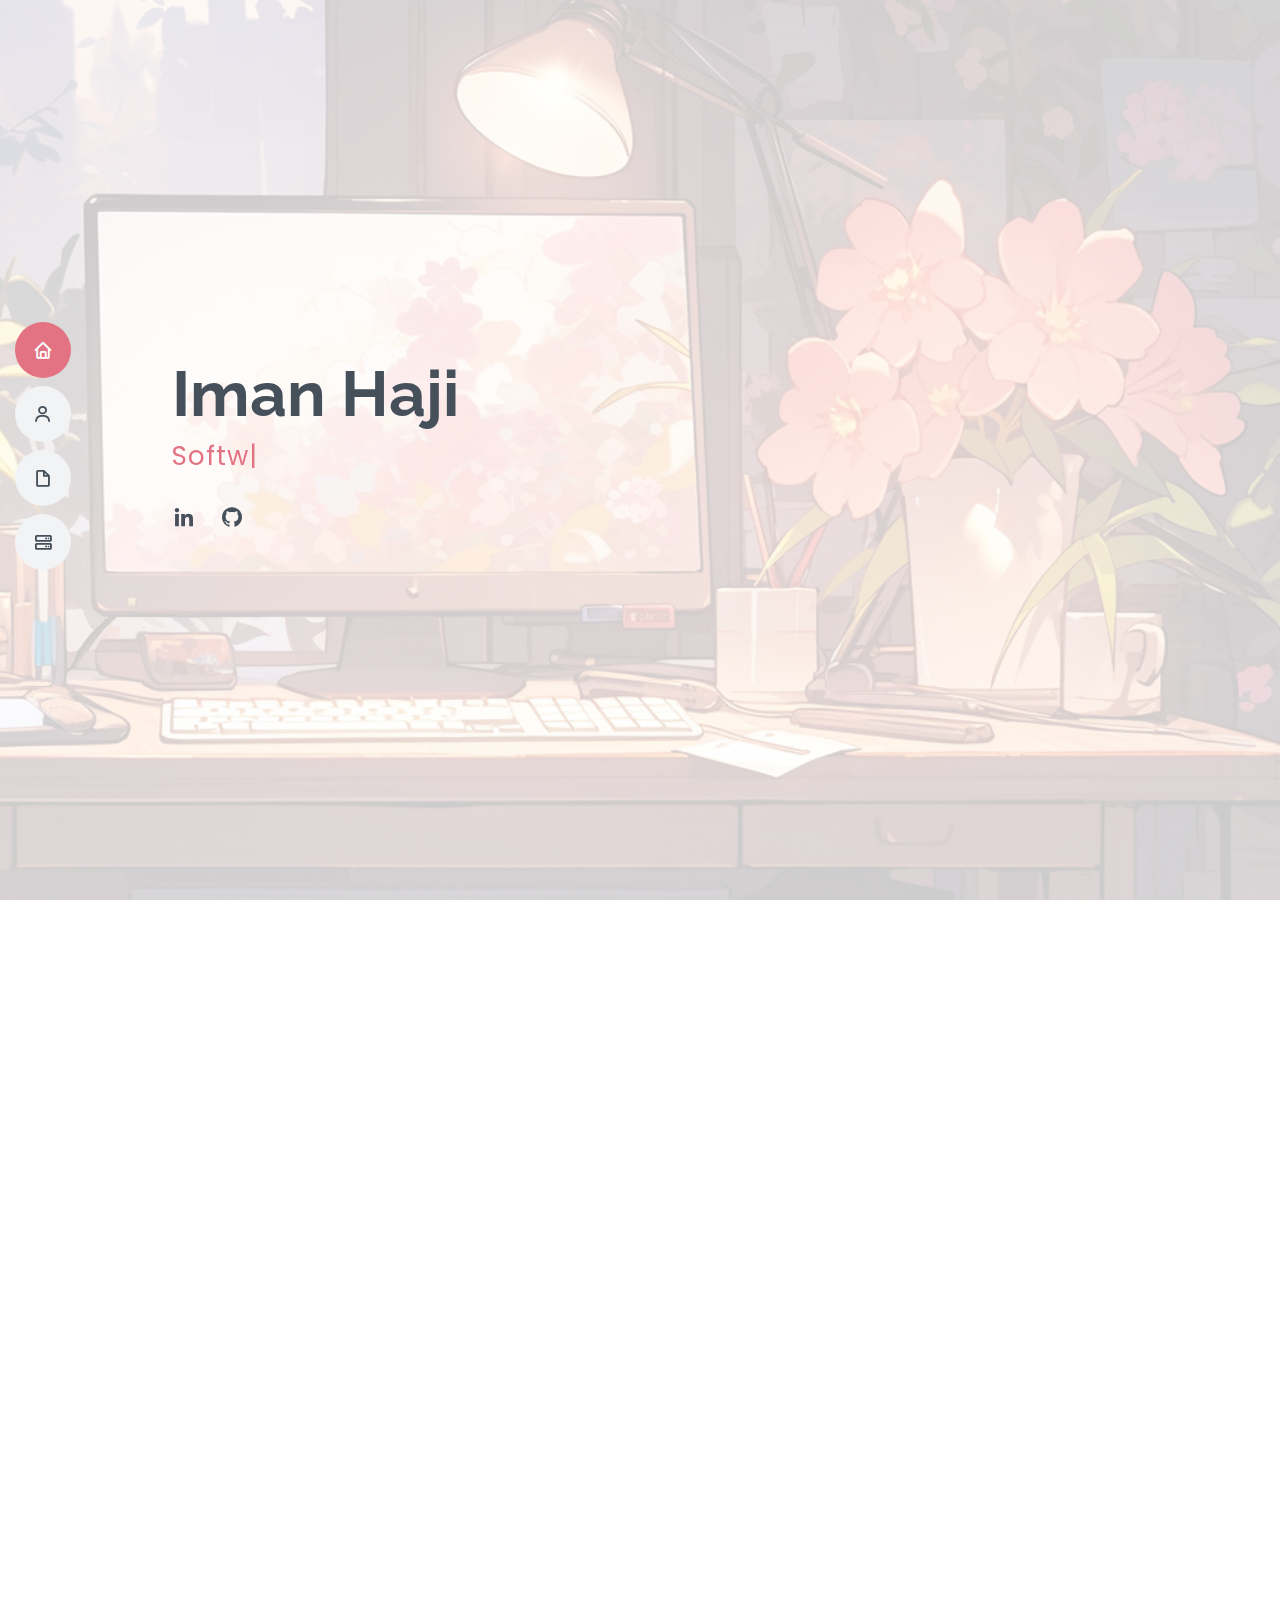
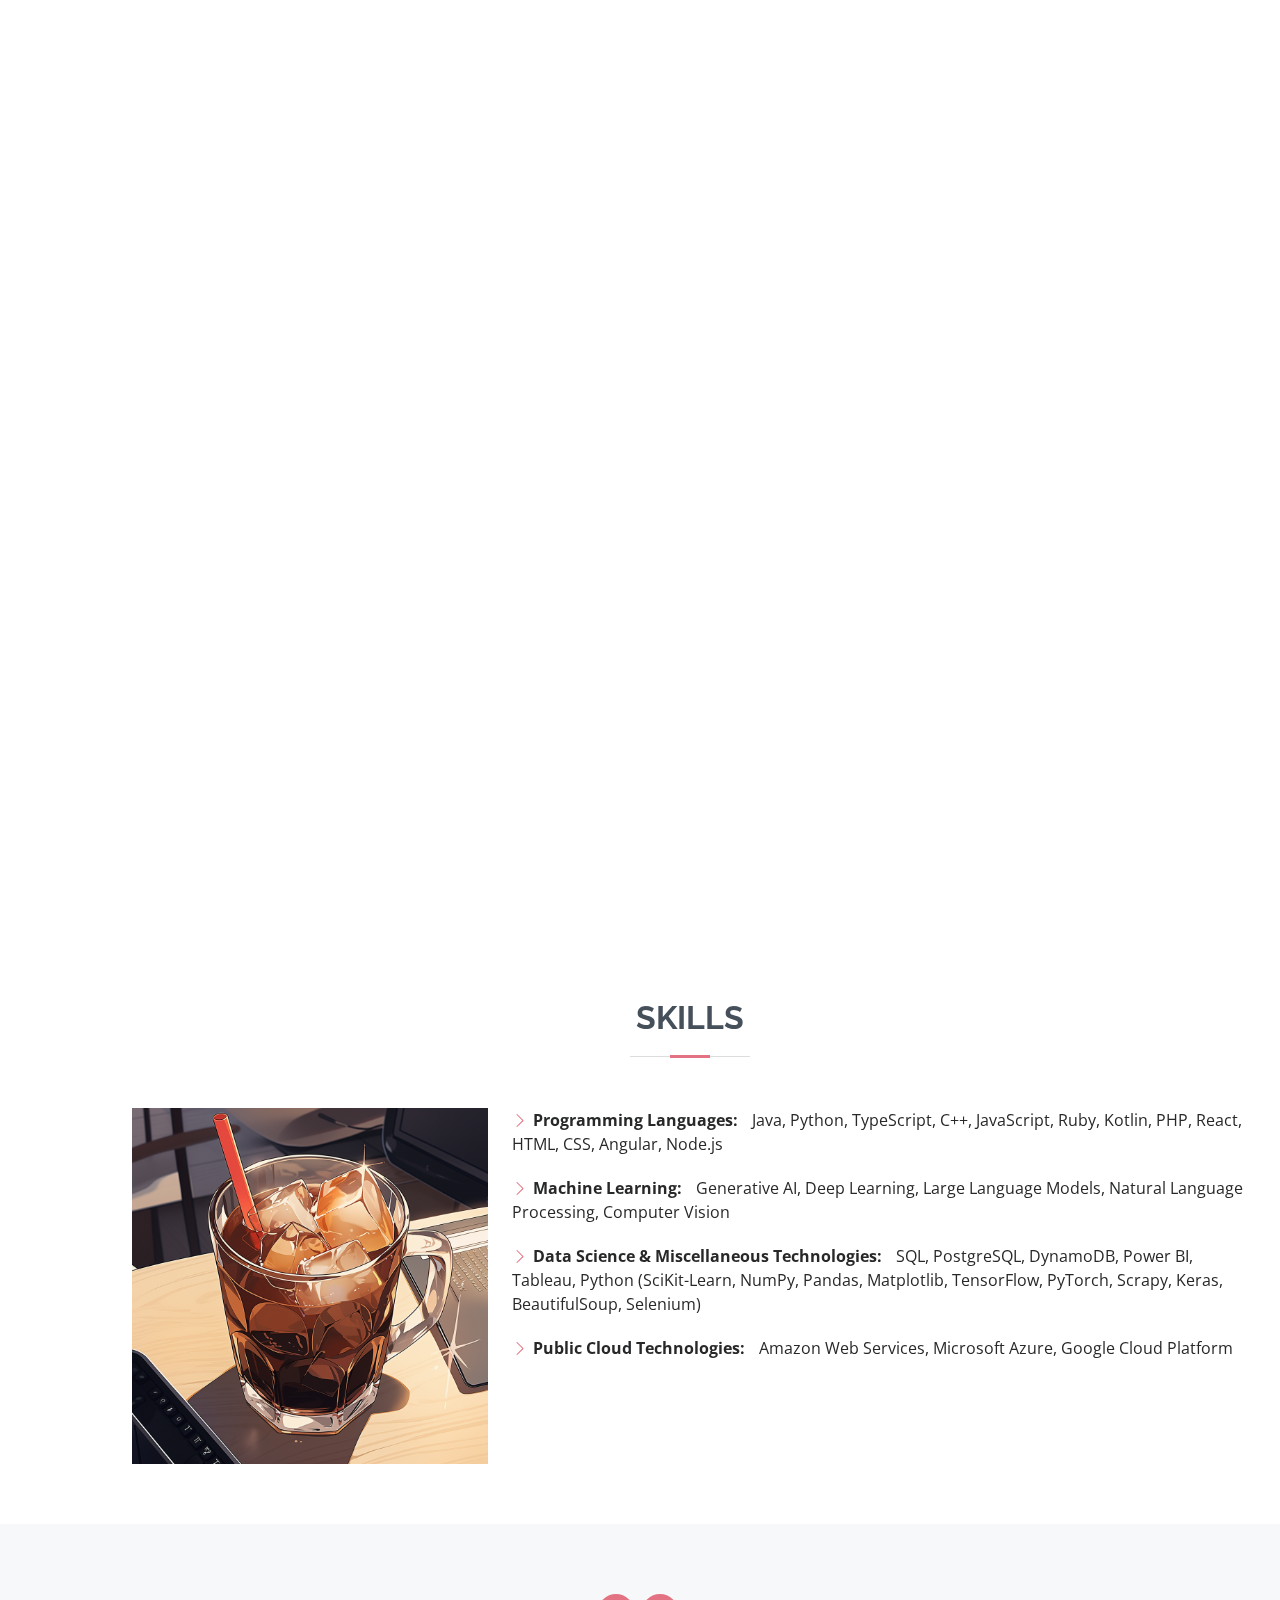
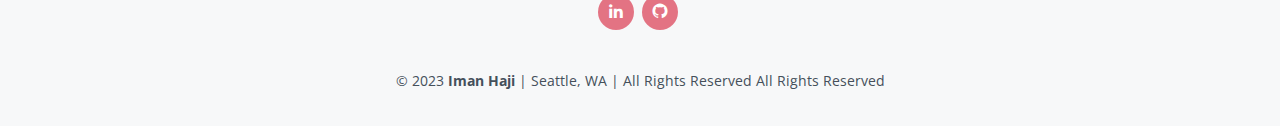
<file: index.html>
<!DOCTYPE html>
<html lang="en">

<head>
  <meta charset="utf-8">
  <meta content="width=device-width, initial-scale=1.0" name="viewport">

  <title>Iman Haji</title>
  <meta content="" name="description">
  <meta content="" name="keywords">

  <!-- Favicons -->
  <link href="assets/img/favicon.png" rel="icon">
  <link href="assets/img/apple-touch-icon.png" rel="apple-touch-icon">

  <!-- Google Fonts -->
  <link href="https://fonts.googleapis.com/css?family=Open+Sans:300,300i,400,400i,600,600i,700,700i|Raleway:300,300i,400,400i,500,500i,600,600i,700,700i|Poppins:300,300i,400,400i,500,500i,600,600i,700,700i" rel="stylesheet">

  <!-- Vendor CSS Files -->
  <link href="assets/vendor/aos/aos.css" rel="stylesheet">
  <link href="assets/vendor/bootstrap/css/bootstrap.min.css" rel="stylesheet">
  <link href="assets/vendor/bootstrap-icons/bootstrap-icons.css" rel="stylesheet">
  <link href="assets/vendor/boxicons/css/boxicons.min.css" rel="stylesheet">
  <link href="assets/vendor/glightbox/css/glightbox.min.css" rel="stylesheet">
  <link href="assets/vendor/swiper/swiper-bundle.min.css" rel="stylesheet">

  <!-- Template Main CSS File -->
  <link href="assets/css/style.css" rel="stylesheet">

</head>

<body>

  <!-- ======= Mobile nav toggle button ======= -->
  <!-- <button type="button" class="mobile-nav-toggle d-xl-none"><i class="bi bi-list mobile-nav-toggle"></i></button> -->
  <i class="bi bi-list mobile-nav-toggle d-lg-none"></i>
  <!-- ======= Header ======= -->
  <header id="header" class="d-flex flex-column justify-content-center">

    <nav id="navbar" class="navbar nav-menu">
      <ul>
        <li><a href="#hero" class="nav-link scrollto active"><i class="bx bx-home"></i> <span>Home</span></a></li>
        <li><a href="#about" class="nav-link scrollto"><i class="bx bx-user"></i> <span>About</span></a></li>
        <li><a href="#resume" class="nav-link scrollto"><i class="bx bx-file-blank"></i> <span>Resume</span></a></li>
        <li><a href="#skills" class="nav-link scrollto"><i class="bx bx-server"></i> <span>Skills</span></a></li>
      </ul>
    </nav><!-- .nav-menu -->

  </header><!-- End Header -->

  <!-- ======= Hero Section ======= -->
  <section id="hero" class="d-flex flex-column justify-content-center">
    <div class="container" data-aos="zoom-in" data-aos-delay="100">
      <h1>Iman Haji</h1>
      <p> <span class="typed" data-typed-items="Software Engineer"></span></p>
      <div class="social-links">
        <a href="https://www.linkedin.com/in/iman-haji/" class="linkedin"><i class="bx bxl-linkedin"></i></a>
        <a href="https://github.com/imanhaji/" class="github"><i class="bx bxl-github"></i></a>
      </div>
    </div>
  </section><!-- End Hero -->

  <main id="main">

    <!-- ======= About Section ======= -->
    <section id="about" class="about">
      <div class="container" data-aos="fade-up">

        <div class="section-title">
          <h2>About</h2>
          <p></p>
        </div>
        <div class="row">
          <div class="col-lg-4">
            <img src="assets/img/coffee_latte.png" class="img-fluid" alt="">
          </div>
          <div class="col-lg-8 pt-4 pt-lg-0 content">
            <!-- <h3>Software Engineer @ Amazon </h3>-->
            <ul>
              <li>As a software engineer, I am deeply passionate about tackling complex problems and driving innovation through technology. With a keen eye for detail and a commitment to excellence, I strive to create elegant solutions that are both functional and beautiful. I am constantly learning and pushing the boundaries of what is possible, seeking to stay at the forefront of new technologies and best practices.</li>
              <li>My academic journey and passion for research led me to pursue a Master's degree at the University of Washington where I was involved in extensive research—a background which honed my expertise in artificial intelligence and machine learning. In my current role as a software engineer at Amazon, I specialize in back-end software development in the Devices org, with experience spanning from Alexa AI to Fire TV.  My current project is a high-visibility customer-facing streaming product serving over 5 million customers.</li>
              <li>My journey as a woman in tech is marked by a relentless pursuit of excellence in software engineering, and I am excited to continue contributing to the ever-evolving tech landscape.</li>
              <!--<li> <strong>Skills:</strong> Full Stack Software Development, Java, Python, TypeScript, Amazon Web Services, SQL</li>
              <li> <strong>Languages:</strong> Back-end Software Development, Java, Python, TypeScript, Amazon Web Services, SQL</li>-->
            </ul>

          </div>
        </div>
      </div>
    </section><!-- End About Section -->


  

    <!-- ======= Resume Section ======= -->
    <section id="resume" class="resume">
      <div class="container" data-aos="fade-up">

        <div class="section-title">
          <h2>Resume</h2>
          <p></p>
        </div>

        <div class="row">
          <div class="col-lg-6">
            <h3 class="resume-title">Education</h3>
            <div class="resume-item">
              <h4>Master of Science in Engineering</h4>
              <h5>Sept 2021 - June 2022</h5>
              <p><strong>University of Washington </strong> | Seattle, WA</p>
              <p>Dean's List</p>
            </div>
            <div class="resume-item">
              <h4>Bachelor of Science in Engineering</h4>
              <h5>Sept 2018 - June 2021</h5>
              <p><strong>University of Washington </strong> | Seattle, WA</p>
              <p>Dean's List</p>
            </div>
          </div>
          <div class="col-lg-6">
            <h3 class="resume-title">Professional Experience</h3>
            <div class="resume-item">
              <h4>Software Engineer</h4>
              <h5>Sept 2022 - Present</h5>
              <p><strong>Amazon </strong> | Seattle, WA</p>
              <ul>
                <li>Contributed to the launch of a high-visibility customer-facing streaming product serving over 5 million customers that seamlessly aggregates content from over 400 providers, enabling users to stream live channels and on-demand videos spanning multiple genres.</li>
                <li>Led the end-to-end implementation of on-demand video and live channel metadata caching, significantly reducing content latency by 70% and ensuring a seamless and responsive streaming experience.</li>
                <li>Architected and executed two essential APIs facilitating seamless data integration and communication between backend metadata workflow and the front-end client, ensuring real-time content updates and data consistency.</li>
                <li>Directed the operational readiness and optimization of engagement services and infrastructure, empowering the app to track engagement metrics effectively; optimized the AWS Redshift cluster for improved data ingestion and analytics.</li>
                <li>Designed and implemented features enabling users to favorite categories as a precedent for personalized content recommendations, resulting in increased user engagement and streamed hours.</li>
                
                <!--<li>Developed and maintained software systems and applications using Java, TypeScript, and Python.</li>
                <li>Participated in the design, development, testing, deployment, and maintenance of large-scale distributed systems and services.</li>
                <li>Collaborated with cross-functional teams of engineers, product managers, designers, and stakeholders to deliver high-quality software products and features.</li>
                <li>Contributed to code reviews, design reviews, and technical discussions to ensure the codebase meets the company's standards of quality, scalability, and reliability.</li>
                -->
              </ul>
              <a href="#resume-more" id="show-more" class="nav-link scrollto"><i class="bx bx-down-arrow-alt"></i> <span>Show More</span></a>
              
            </div>
            
            <!--<div class="resume-item">

              <h4>Data Science Intern</h4>
              <p>King County Metro</p>
              <h5>Dec 2021- Jun 2022</h5>
              <p><em>Seattle, WA </em></p>

              
              <ul>
                <li>Spearheaded the implementation of machine learning algorithms to predict King County Metro transit ridership, leveraging data collected from automated passenger counter sensors to provide insights into ridership patterns, enabling more efficient and responsive transit services.</li>
                <li>Analyzed 2.3 million instances of transit boarding data to inform strategic fare policy decisions using a data-driven approach.</li>
                <li>Presented findings to agency stakeholders and leadership; authored research paper on fare policy impacts to transit ridership.</li>
              </ul>
            </div>
            <div class="resume-item">

              <h4>Graduate Research Assistant</h4>
              <p>Smart Transportation Applications and Research Lab</p>
              <h5>Sep 2021 - Jun 2022</h5>
              <p><em>Seattle, WA </em></p>

              <ul>
                <li>Evaluated performance of deep-learning based traffic forecasting models and designed machine learning algorithm for accurate prediction of short-term traffic performance metrics for freeway networks to facilitate proactive traffic management.</li>
                <li>Analyzed data from network of 50,000 inductive loop detectors on freeways in Seattle to guide strategic decisions for optimizing traffic flow, enhancing safety, and streamlining transportation operations.</li>
              </ul>
            </div>
            <div class="resume-item">
              <h4>Graduate Research Assistant</h4>
              <p>Intelligent Urban Transportation Systems Lab</p>
              <h5>Sep 2021 - Jun 2022</h5>
              <p><em>Seattle, WA </em></p>
              
              <ul>
                <li>Spearheaded the development of a highly interactive web interface for modeling optimal electric bus charging infrastructure locations and quantities, providing an intuitive tool to make data-driven decisions in sustainable transit planning.</li>
                <li>Led a comprehensive analysis of a transit ridership dataset encompassing 650,000 transit boardings. Employed advanced data analytics and predictive modeling to forecast transit ridership for post-COVID return-to-work scenarios in the Puget Sound region.</li>
              </ul>
            </div>-->
          </div>
        </div>

      </div>
    </section><!-- End Resume Section -->

<!-- ======= Resume Section ======= -->
<section id="resume-more" class="resume">
  <div class="container" data-aos="fade-up">

    <div class="section-title">
      <h2>Resume</h2>
      <p></p>
    </div>

    <div class="row">
      <div class="col-lg-6">
        <h3 class="resume-title">Education</h3>
        <div class="resume-item">
          <h4>Master of Science in Engineering</h4>
          <h5>Sept 2021 - June 2022</h5>
          <p><strong>University of Washington </strong> | Seattle, WA</p>
          <p>Dean's List</p>
        </div>
        <div class="resume-item">
          <h4>Bachelor of Science in Engineering</h4>
          <h5>Sept 2018 - June 2021</h5>
          <p><strong>University of Washington </strong> | Seattle, WA</p>
          <p>Dean's List</p>
        </div>
      </div>
      <div class="col-lg-6">
        <h3 class="resume-title">Professional Experience</h3>
        <div class="resume-item">
          <h4>Software Engineer</h4>
          <h5>Sept 2022 - Present</h5>
          <p><strong>Amazon </strong> | Seattle, WA</p>
          <ul>
            <li>Contributed to the launch of a high-visibility customer-facing streaming product serving over 5 million customers that seamlessly aggregates content from over 400 providers, enabling users to stream live channels and on-demand videos spanning multiple genres.</li>
            <li>Led the end-to-end implementation of on-demand video and live channel metadata caching, significantly reducing content latency by 70% and ensuring a seamless and responsive streaming experience.</li>
            <li>Architected and executed two essential APIs facilitating seamless data integration and communication between backend metadata workflow and the front-end client, ensuring real-time content updates and data consistency.</li>
            <li>Directed the operational readiness and optimization of engagement services and infrastructure, empowering the app to track engagement metrics effectively; optimized the AWS Redshift cluster for improved data ingestion and analytics.</li>
            <li>Designed and implemented features enabling users to favorite categories as a precedent for personalized content recommendations, resulting in increased user engagement and streamed hours.</li>
            
            <!--<li>Developed and maintained software systems and applications using Java, TypeScript, and Python.</li>
            <li>Participated in the design, development, testing, deployment, and maintenance of large-scale distributed systems and services.</li>
            <li>Collaborated with cross-functional teams of engineers, product managers, designers, and stakeholders to deliver high-quality software products and features.</li>
            <li>Contributed to code reviews, design reviews, and technical discussions to ensure the codebase meets the company's standards of quality, scalability, and reliability.</li>
            -->
          </ul>
          </div>
          <div class="resume-item">
            <h4>Software Engineer</h4>
            <h5>June 2022 - Sept 2022</h5>
            <p><strong>Amazon Alexa AI</strong> | Seattle, WA</p>
            <ul>
              <li>Contributed to the development and enhancement of an internal cutting-edge AI/ML solution that facilitates secure and privacy-preserving machine learning to iteratively explore, prepare, build, train, and deploy machine learning models using critical data.</li>
              <li>Collaborated in integrating a wide array of AWS services and Amazon-specific ML tools, delivering a comprehensive ecosystem that enables customer-specific ML innovations through well-defined APIs.</li>
            </ul>  
            </div>
        <div class="resume-item">

          <h4>Data Science Intern</h4>
          <h5>Dec 2021- Jun 2022</h5>
          <p><strong>King County Metro</strong> | Seattle, WA</p>

          
          <ul>
            <li>Spearheaded the implementation of machine learning algorithms to predict King County Metro transit ridership, leveraging data collected from automated passenger counter sensors to provide insights into ridership patterns, enabling more efficient and responsive transit services.</li>
            <li>Analyzed 2.3 million instances of transit boarding data to inform strategic fare policy decisions using a data-driven approach.</li>
            <li>Presented findings to agency stakeholders and leadership; authored research paper on fare policy impacts to transit ridership.</li>
          </ul>
        </div>
        <div class="resume-item">

          <h4>Graduate Research Assistant</h4>
          <h5>Sep 2021 - Jun 2022</h5>
          <p><strong>Smart Transportation Applications and Research Lab</strong> | Seattle, WA</p>

          <ul>
            <li>Evaluated performance of deep-learning based traffic forecasting models and designed machine learning algorithm for accurate prediction of short-term traffic performance metrics for freeway networks to facilitate proactive traffic management.</li>
            <li>Analyzed data from network of 50,000 inductive loop detectors on freeways in Seattle to guide strategic decisions for optimizing traffic flow, enhancing safety, and streamlining transportation operations.</li>
          </ul>
        </div>
        <div class="resume-item">
          <h4>Graduate Research Assistant</h4>
          <h5>Sep 2021 - Jun 2022</h5>
          <p><strong>Intelligent Urban Transportation Systems Lab</strong> | Seattle, WA</p>
          
          <ul>
            <li>Spearheaded the development of a highly interactive web interface for modeling optimal electric bus charging infrastructure locations and quantities, providing an intuitive tool to make data-driven decisions in sustainable transit planning.</li>
            <li>Led a comprehensive analysis of a transit ridership dataset encompassing 650,000 transit boardings. Employed advanced data analytics and predictive modeling to forecast transit ridership for post-COVID return-to-work scenarios in the Puget Sound region.</li>
          </ul>
          <a href="#resume" id="show-less" class="nav-link scrollto"><i class="bx bx-up-arrow-alt"></i> <span>Show Less</span></a>
        </div>
        
      </div>

    </div>

  </div>
</section><!-- End Resume Section -->

<section id="skills" class="about section-bg">
  <div class="container aos-init aos-animate" data-aos="fade-up">

    <div class="section-title">
      <h2>Skills</h2>
      <p></p>
    </div>
    <div class="row">
      <div class="col-lg-4">
        <img src="assets/img/iced_coffee.png" class="img-fluid" alt="">
      </div>
      <div id="content-2" class="col-lg-8 pt-4 pt-lg-0 content">
        <!-- <h3>Software Engineer @ Amazon </h3>-->
        <ul>
          <li> <i class="bi bi-chevron-right"></i><strong>Programming Languages:</strong> Java, Python, TypeScript, C++, JavaScript, Ruby, Kotlin, PHP, React, HTML, CSS, Angular, Node.js</li>
          <li> <i class="bi bi-chevron-right"></i><strong>Machine Learning:</strong> Generative AI, Deep Learning, Large Language Models, Natural Language Processing, Computer Vision</li>
          <li><i class="bi bi-chevron-right"></i><strong>Data Science & Miscellaneous Technologies:</strong> SQL, PostgreSQL, DynamoDB, Power BI, Tableau, Python (SciKit-Learn, NumPy, Pandas, Matplotlib, TensorFlow, PyTorch, Scrapy, Keras, BeautifulSoup, Selenium)</li>
          <li> <i class="bi bi-chevron-right"></i><strong>Public Cloud Technologies:</strong> Amazon Web Services, Microsoft Azure, Google Cloud Platform</li>
        </ul>

      </div>
    </div>

  

  </div>
</section>
  </main><!-- End #main -->

  <!-- ======= Footer ======= -->
  <footer id="footer">
    <div class="container">
      <h3></h3>
      <p></p>
      <div class="social-links">
        <a href="https://www.linkedin.com/in/iman-haji/" class="linkedin"><i class="bx bxl-linkedin"></i></a>
        <a href="https://github.com/imanhaji/" class="github"><i class="bx bxl-github"></i></a>
      </div>
      <div class="copyright">
        &copy; 2023 <strong><span>Iman Haji</span></strong> | Seattle, WA | All Rights Reserved All Rights Reserved
      </div>
      <div class="credits">
      </div>
    </div>
  </footer><!-- End Footer -->

  <div id="preloader"></div>
  <a href="#" class="back-to-top d-flex align-items-center justify-content-center"><i class="bi bi-arrow-up-short"></i></a>

  <!-- Vendor JS Files -->
  <script src="assets/vendor/purecounter/purecounter_vanilla.js"></script>
  <script src="assets/vendor/aos/aos.js"></script>
  <script src="assets/vendor/bootstrap/js/bootstrap.bundle.min.js"></script>
  <script src="assets/vendor/glightbox/js/glightbox.min.js"></script>
  <script src="assets/vendor/isotope-layout/isotope.pkgd.min.js"></script>
  <script src="assets/vendor/swiper/swiper-bundle.min.js"></script>
  <script src="assets/vendor/typed.js/typed.min.js"></script>
  <script src="assets/vendor/waypoints/noframework.waypoints.js"></script>
  <script src="assets/vendor/php-email-form/validate.js"></script>

  <!-- Template Main JS File -->
  <script src="assets/js/main.js"></script>
  <!-- <script>
    document.addEventListener("DOMContentLoaded", function () {
        const toggleButton = document.querySelector(".toggle-list");
        const list = document.querySelector(".hidden-list");

        toggleButton.addEventListener("click", function () {
            if (list.style.display === "none" || list.style.display === "") {
                list.style.display = "block";
                toggleButton.textContent = "Hide List";
            } else {
                list.style.display = "none";
                toggleButton.textContent = "Show List";
            }
        });
        const arrow = document.querySelector(".arrow");
        const hiddenText = document.querySelector(".hidden-text");
        arrow.addEventListener("click", function () {
            if (hiddenText.style.display === "none" || hiddenText.style.display === "") {
                hiddenText.style.display = "block";
                arrow.textContent = "▲"; // Change arrow to point upwards
            } else {
                hiddenText.style.display = "none";
                arrow.textContent = "▼"; // Change arrow to point downwards
            }
        });
    });

    
</script>
 -->
</body>

</html>
</file>
<file: assets/css/style.css>
/**
* Template Name: MyResume
* Updated: Mar 10 2023 with Bootstrap v5.2.3
* Template URL: https://bootstrapmade.com/free-html-bootstrap-template-my-resume/
* Author: BootstrapMade.com
* License: https://bootstrapmade.com/license/
*/

/*--------------------------------------------------------------
# General
--------------------------------------------------------------*/
body {
  font-family: "Open Sans", sans-serif;
  color: #272829;
}

a {
  color: #E37383;
  text-decoration: none;
}

a:hover {
  color: #45505b;
  text-decoration: none;
}

h1,
h2,
h3,
h4,
h5,
h6 {
  font-family: "Raleway", sans-serif;
}

/*--------------------------------------------------------------
# Back to top button
--------------------------------------------------------------*/
.back-to-top {
  position: fixed;
  visibility: hidden;
  opacity: 0;
  right: 15px;
  bottom: 15px;
  z-index: 996;
  background: #E37383;
  width: 40px;
  height: 40px;
  border-radius: 50px;
  transition: all 0.4s;
}

.back-to-top i {
  font-size: 28px;
  color: #fff;
  line-height: 0;
}

.back-to-top:hover {
  background: #45505b;
  color: #fff;
}

.back-to-top.active {
  visibility: visible;
  opacity: 1;
}

/*--------------------------------------------------------------
# Preloader
--------------------------------------------------------------*/
#preloader {
  position: fixed;
  top: 0;
  left: 0;
  right: 0;
  bottom: 0;
  z-index: 9999;
  overflow: hidden;
  background: #fff;
}

#preloader:before {
  content: "";
  position: fixed;
  top: calc(50% - 30px);
  left: calc(50% - 30px);
  border: 6px solid #E37383;
  border-top-color: #fff;
  border-bottom-color: #fff;
  border-radius: 50%;
  width: 60px;
  height: 60px;
  animation: animate-preloader 1s linear infinite;
}

@keyframes animate-preloader {
  0% {
    transform: rotate(0deg);
  }

  100% {
    transform: rotate(360deg);
  }
}

/*--------------------------------------------------------------
# Disable aos animation delay on mobile devices
--------------------------------------------------------------*/
@media screen and (max-width: 768px) {
  [data-aos-delay] {
    transition-delay: 0 !important;
  }
}

/*--------------------------------------------------------------
# Header
--------------------------------------------------------------*/
#header {
  position: fixed;
  top: 0;
  left: 0;
  bottom: 0;
  z-index: 9997;
  transition: all 0.5s;
  padding: 15px;
  overflow-y: auto;
}

@media (max-width: 991px) {
  #header {
    width: 300px;
    background: #fff;
    border-right: 1px solid #e6e9ec;
    left: -300px;
  }
}

@media (min-width: 991px) {
  #main {
    margin-left: 100px;
  }
}

/*--------------------------------------------------------------
# Navigation Menu
--------------------------------------------------------------*/
/**
* Desktop Navigation 
*/
.nav-menu {
  padding: 0;
  display: block;
}

.nav-menu * {
  margin: 0;
  padding: 0;
  list-style: none;
}

.nav-menu>ul>li {
  position: relative;
  white-space: nowrap;
}

.nav-menu a,
.nav-menu a:focus {
  display: flex;
  align-items: center;
  color: #45505b;
  padding: 10px 18px;
  margin-bottom: 8px;
  transition: 0.3s;
  font-size: 15px;
  border-radius: 50px;
  background: #f2f3f5;
  height: 56px;
  width: 100%;
  overflow: hidden;
  transition: 0.3s;
}

.nav-menu a i,
.nav-menu a:focus i {
  font-size: 20px;
}

.nav-menu a span,
.nav-menu a:focus span {
  padding: 0 5px 0 7px;
  color: #45505b;
}

@media (min-width: 992px) {

  .nav-menu a,
  .nav-menu a:focus {
    width: 56px;
  }

  .nav-menu a span,
  .nav-menu a:focus span {
    display: none;
    color: #fff;
  }
}

.nav-menu a:hover,
.nav-menu .active,
.nav-menu .active:focus,
.nav-menu li:hover>a {
  color: #fff;
  background: #E37383;
}

.nav-menu a:hover span,
.nav-menu .active span,
.nav-menu .active:focus span,
.nav-menu li:hover>a span {
  color: #fff;
}

.nav-menu a:hover,
.nav-menu li:hover>a {
  width: 100%;
  color: #fff;
}

.nav-menu a:hover span,
.nav-menu li:hover>a span {
  display: block;
}

/**
* Mobile Navigation 
*/
.mobile-nav-toggle {
  position: fixed;
  right: 10px;
  top: 10px;
  z-index: 9998;
  border: 0;
  background: none;
  font-size: 28px;
  transition: all 0.4s;
  outline: none !important;
  line-height: 0;
  cursor: pointer;
  border-radius: 50px;
  padding: 5px;
}

.mobile-nav-toggle i {
  color: #45505b;
}

.mobile-nav-active {
  overflow: hidden;
}

.mobile-nav-active #header {
  left: 0;
}

.mobile-nav-active .mobile-nav-toggle {
  color: #fff;
  background-color: #E37383;
}

/*--------------------------------------------------------------
# Hero Section
--------------------------------------------------------------*/
#hero {
  width: 100%;
  height: 100vh;
  background: url("../img/bg_desk.png") top right no-repeat;
  background-size: cover;
  position: relative;
}

@media (min-width: 992px) {
  #hero {
    padding-left: 160px;
  }
}

#hero:before {
  content: "";
  background: rgba(255, 255, 255, 0.8);
  position: absolute;
  bottom: 0;
  top: 0;
  left: 0;
  right: 0;
}

#hero h1 {
  margin: 0;
  font-size: 64px;
  font-weight: 700;
  line-height: 56px;
  color: #45505b;
}

#hero p {
  color: #45505b;
  margin: 15px 0 0 0;
  font-size: 26px;
  font-family: "Poppins", sans-serif;
}

#hero p span {
  color: #E37383;
  letter-spacing: 1px;
}

#hero .social-links {
  margin-top: 30px;
}

#hero .social-links a {
  font-size: 24px;
  display: inline-block;
  color: #45505b;
  line-height: 1;
  margin-right: 20px;
  transition: 0.3s;
}

#hero .social-links a:hover {
  color: #E37383;
}

@media (max-width: 992px) {
  #hero {
    text-align: center;
  }

  #hero h1 {
    font-size: 32px;
    line-height: 36px;
  }

  #hero p {
    margin-top: 10px;
    font-size: 20px;
    line-height: 24px;
  }
}

/*--------------------------------------------------------------
# Sections General
--------------------------------------------------------------*/
section {
  padding: 60px 0;
  overflow: hidden;
}

.section-title {
  text-align: center;
  padding-bottom: 30px;
}

.section-title h2 {
  font-size: 32px;
  font-weight: bold;
  text-transform: uppercase;
  margin-bottom: 20px;
  padding-bottom: 20px;
  position: relative;
  color: #45505b;
}

.section-title h2::before {
  content: "";
  position: absolute;
  display: block;
  width: 120px;
  height: 1px;
  background: #ddd;
  bottom: 1px;
  left: calc(50% - 60px);
}

.section-title h2::after {
  content: "";
  position: absolute;
  display: block;
  width: 40px;
  height: 3px;
  background: #E37383;
  bottom: 0;
  left: calc(50% - 20px);
}

.section-title p {
  margin-bottom: 0;
}

/*--------------------------------------------------------------
# About
--------------------------------------------------------------*/
.about .content h3 {
  font-weight: 700;
  font-size: 26px;
  color: #728394;
}

.about .content ul {
  list-style: none;
  padding: 0;
}

.about .content ul li {
  margin-bottom: 20px;
  display: block;

}
/*
.about #content-2 ul li {
  margin-bottom: 20px;
  display: block;
}*/

.about .content ul li {
  margin-bottom: 20px;
}




.about .content ul strong {
  margin-right: 10px;
}

.about .content ul i {
  font-size: 16px;
  margin-right: 5px;
  color: #E37383;
  line-height: 0;
}

.about .content p:last-child {
  margin-bottom: 0;
}

/*--------------------------------------------------------------
# Facts
--------------------------------------------------------------*/
.facts .count-box {
  padding: 30px 30px 25px 30px;
  margin-top: 30px;
  width: 100%;
  position: relative;
  text-align: center;
  background: #fff;
}

.facts .count-box i {
  position: absolute;
  top: -25px;
  left: 50%;
  transform: translateX(-50%);
  font-size: 24px;
  background: #E37383;
  color: #fff;
  border-radius: 50px;
  display: inline-flex;
  align-items: center;
  justify-content: center;
  width: 48px;
  height: 48px;
}

.facts .count-box span {
  font-size: 36px;
  display: block;
  font-weight: 600;
  color: #011426;
}

.facts .count-box p {
  padding: 0;
  margin: 0;
  font-family: "Raleway", sans-serif;
  font-size: 14px;
}

/*--------------------------------------------------------------
# Akills
--------------------------------------------------------------*/
.skills .progress {
  height: 60px;
  display: block;
  background: none;
  border-radius: 0;
}

.skills .progress .skill {
  padding: 10px 0;
  margin: 0;
  text-transform: uppercase;
  display: block;
  font-weight: 600;
  font-family: "Poppins", sans-serif;
  color: #45505b;
}

.skills .progress .skill .val {
  float: right;
  font-style: normal;
}

.skills .progress-bar-wrap {
  background: #f2f3f5;
}

.skills .progress-bar {
  width: 1px;
  height: 10px;
  transition: 0.9s;
  background-color: #E37383;
}

/*--------------------------------------------------------------
# Resume
--------------------------------------------------------------*/
.resume .resume-title {
  font-size: 26px;
  font-weight: 700;
  margin-top: 20px;
  margin-bottom: 20px;
  color: #45505b;
}

.resume .resume-item {
  padding: 0 0 20px 20px;
  margin-top: -2px;
  border-left: 2px solid #E37383;
  position: relative;
}

.resume .resume-item h4 {
  line-height: 18px;
  font-size: 18px;
  font-weight: 600;
  text-transform: uppercase;
  font-family: "Poppins", sans-serif;
  color: #E37383;
  margin-bottom: 10px;
}

.resume .resume-item h5 {
  font-size: 16px;
  background: #f7f8f9;
  padding: 5px 15px;
  display: inline-block;
  font-weight: 600;
  margin-bottom: 10px;
}

.resume .resume-item ul {
  padding-left: 20px;
}

.resume .resume-item ul li {
  padding-bottom: 10px;
}

.resume .resume-item:last-child {
  padding-bottom: 0;
}

.resume .resume-item::before {
  content: "";
  position: absolute;
  width: 16px;
  height: 16px;
  border-radius: 50px;
  left: -9px;
  top: 0;
  background: #fff;
  border: 2px solid #E37383;
}


.resume a,
.resume a:focus {
  display: flex;
  align-items: center;
  text-align: center;
  justify-content: center;
  color: #45505b;
  padding: 10px 18px;
  margin-bottom: 8px;
  transition: 0.3s;
  font-size: 15px;
  border-radius: 50px;
  background: #f2f3f5;
  height: 56px;
  width: 100%;
  overflow: hidden;
  transition: 0.3s;
}

.resume a i,
.resume a:focus i {
  font-size: 20px;
}

.resume a span,
.resume a:focus span {
  padding: 0 5px 0 7px;
  color: #45505b;
}

@media (min-width: 992px) {

  .resume a,
  .resume a:focus {
    width: 56px;
  }

  .resume a span,
  .resume a:focus span {
    display: none;
    color: #fff;
  }
}

.resume a:hover,
.resume .active,
.resume .active:focus,
.resume li:hover>a {
  color: #fff;
  background: #E37383;
}

.resume a:hover span,
.resume .active span,
.resume .active:focus span,
.resume li:hover>a span {
  color: #fff;
}

.resume a:hover,
.resume li:hover>a {
  width: fit-content;
  color: #fff;
}

.resume a:hover span,
.resume li:hover>a span {
  display: block;
}

#resume-more {
  display: none;
}
/*--------------------------------------------------------------
# Portfolio
--------------------------------------------------------------*/
.portfolio .portfolio-item {
  margin-bottom: 30px;
}

.portfolio #portfolio-flters {
  padding: 0;
  margin: 0 auto 25px auto;
  list-style: none;
  text-align: center;
  background: #fff;
  border-radius: 50px;
  padding: 2px 15px;
}

.portfolio #portfolio-flters li {
  cursor: pointer;
  display: inline-block;
  padding: 10px 15px;
  font-size: 14px;
  font-weight: 600;
  line-height: 1;
  text-transform: uppercase;
  color: #272829;
  margin-bottom: 5px;
  transition: all 0.3s ease-in-out;
}

.portfolio #portfolio-flters li:hover,
.portfolio #portfolio-flters li.filter-active {
  color: #E37383;
}

.portfolio #portfolio-flters li:last-child {
  margin-right: 0;
}

.portfolio .portfolio-wrap {
  transition: 0.3s;
  position: relative;
  overflow: hidden;
  z-index: 1;
  background: rgba(69, 80, 91, 0.8);
}

.portfolio .portfolio-wrap::before {
  content: "";
  background: rgba(255, 255, 255, 0.7);
  position: absolute;
  left: 30px;
  right: 30px;
  top: 30px;
  bottom: 30px;
  transition: all ease-in-out 0.3s;
  z-index: 2;
  opacity: 0;
}

.portfolio .portfolio-wrap .portfolio-info {
  opacity: 0;
  position: absolute;
  top: 0;
  left: 0;
  right: 0;
  bottom: 0;
  text-align: center;
  z-index: 3;
  transition: all ease-in-out 0.3s;
  display: flex;
  flex-direction: column;
  justify-content: center;
  align-items: center;
}

.portfolio .portfolio-wrap .portfolio-info::before {
  display: block;
  content: "";
  width: 48px;
  height: 48px;
  position: absolute;
  top: 35px;
  left: 35px;
  border-top: 3px solid #d7dce1;
  border-left: 3px solid #d7dce1;
  transition: all 0.5s ease 0s;
  z-index: 9994;
}

.portfolio .portfolio-wrap .portfolio-info::after {
  display: block;
  content: "";
  width: 48px;
  height: 48px;
  position: absolute;
  bottom: 35px;
  right: 35px;
  border-bottom: 3px solid #d7dce1;
  border-right: 3px solid #d7dce1;
  transition: all 0.5s ease 0s;
  z-index: 9994;
}

.portfolio .portfolio-wrap .portfolio-info h4 {
  font-size: 20px;
  color: #45505b;
  font-weight: 600;
}

.portfolio .portfolio-wrap .portfolio-info p {
  color: #45505b;
  font-size: 14px;
  text-transform: uppercase;
  padding: 0;
  margin: 0;
}

.portfolio .portfolio-wrap .portfolio-links {
  text-align: center;
  z-index: 4;
}

.portfolio .portfolio-wrap .portfolio-links a {
  color: #45505b;
  margin: 0 2px;
  font-size: 28px;
  display: inline-block;
  transition: 0.3s;
}

.portfolio .portfolio-wrap .portfolio-links a:hover {
  color: #148af9;
}

.portfolio .portfolio-wrap:hover::before {
  top: 0;
  left: 0;
  right: 0;
  bottom: 0;
  opacity: 1;
}

.portfolio .portfolio-wrap:hover .portfolio-info {
  opacity: 1;
}

.portfolio .portfolio-wrap:hover .portfolio-info::before {
  top: 15px;
  left: 15px;
}

.portfolio .portfolio-wrap:hover .portfolio-info::after {
  bottom: 15px;
  right: 15px;
}

/*--------------------------------------------------------------
# Portfolio Details
--------------------------------------------------------------*/
.portfolio-details {
  padding-top: 40px;
}

.portfolio-details .portfolio-details-slider img {
  width: 100%;
}

.portfolio-details .portfolio-details-slider .swiper-pagination {
  margin-top: 20px;
  position: relative;
}

.portfolio-details .portfolio-details-slider .swiper-pagination .swiper-pagination-bullet {
  width: 12px;
  height: 12px;
  background-color: #fff;
  opacity: 1;
  border: 1px solid #E37383;
}

.portfolio-details .portfolio-details-slider .swiper-pagination .swiper-pagination-bullet-active {
  background-color: #E37383;
}

.portfolio-details .portfolio-info {
  padding: 30px;
  box-shadow: 0px 0 30px rgba(69, 80, 91, 0.08);
}

.portfolio-details .portfolio-info h3 {
  font-size: 22px;
  font-weight: 700;
  margin-bottom: 20px;
  padding-bottom: 20px;
  border-bottom: 1px solid #eee;
}

.portfolio-details .portfolio-info ul {
  list-style: none;
  padding: 0;
  font-size: 15px;
}

.portfolio-details .portfolio-info ul li+li {
  margin-top: 10px;
}

.portfolio-details .portfolio-description {
  padding-top: 30px;
}

.portfolio-details .portfolio-description h2 {
  font-size: 26px;
  font-weight: 700;
  margin-bottom: 20px;
}

.portfolio-details .portfolio-description p {
  padding: 0;
}

/*--------------------------------------------------------------
# Services
--------------------------------------------------------------*/
.services .icon-box {
  text-align: center;
  padding: 70px 20px 80px 20px;
  transition: all ease-in-out 0.3s;
  background: #fff;
  box-shadow: 0px 5px 90px 0px rgba(110, 123, 131, 0.05);
}

.services .icon-box .icon {
  margin: 0 auto;
  width: 100px;
  height: 100px;
  display: flex;
  align-items: center;
  justify-content: center;
  transition: ease-in-out 0.3s;
  position: relative;
}

.services .icon-box .icon i {
  font-size: 36px;
  transition: 0.5s;
  position: relative;
}

.services .icon-box .icon svg {
  position: absolute;
  top: 0;
  left: 0;
}

.services .icon-box .icon svg path {
  transition: 0.5s;
  fill: #f5f5f5;
}

.services .icon-box h4 {
  font-weight: 600;
  margin: 10px 0 15px 0;
  font-size: 22px;
}

.services .icon-box h4 a {
  color: #45505b;
  transition: ease-in-out 0.3s;
}

.services .icon-box p {
  line-height: 24px;
  font-size: 14px;
  margin-bottom: 0;
}

.services .icon-box:hover {
  border-color: #fff;
  box-shadow: 0px 0 35px 0 rgba(0, 0, 0, 0.08);
}

.services .iconbox-blue i {
  color: #47aeff;
}

.services .iconbox-blue:hover .icon i {
  color: #fff;
}

.services .iconbox-blue:hover .icon path {
  fill: #47aeff;
}

.services .iconbox-orange i {
  color: #ffa76e;
}

.services .iconbox-orange:hover .icon i {
  color: #fff;
}

.services .iconbox-orange:hover .icon path {
  fill: #ffa76e;
}

.services .iconbox-pink i {
  color: #e80368;
}

.services .iconbox-pink:hover .icon i {
  color: #fff;
}

.services .iconbox-pink:hover .icon path {
  fill: #e80368;
}

.services .iconbox-yellow i {
  color: #ffbb2c;
}

.services .iconbox-yellow:hover .icon i {
  color: #fff;
}

.services .iconbox-yellow:hover .icon path {
  fill: #ffbb2c;
}

.services .iconbox-red i {
  color: #ff5828;
}

.services .iconbox-red:hover .icon i {
  color: #fff;
}

.services .iconbox-red:hover .icon path {
  fill: #ff5828;
}

.services .iconbox-teal i {
  color: #11dbcf;
}

.services .iconbox-teal:hover .icon i {
  color: #fff;
}

.services .iconbox-teal:hover .icon path {
  fill: #11dbcf;
}

/*--------------------------------------------------------------
# Testimonials
--------------------------------------------------------------*/
.testimonials .section-header {
  margin-bottom: 40px;
}

.testimonials .testimonials-carousel,
.testimonials .testimonials-slider {
  overflow: hidden;
}

.testimonials .testimonial-item {
  text-align: center;
}

.testimonials .testimonial-item .testimonial-img {
  width: 120px;
  border-radius: 50%;
  border: 4px solid #fff;
  margin: 0 auto;
}

.testimonials .testimonial-item h3 {
  font-size: 20px;
  font-weight: bold;
  margin: 10px 0 5px 0;
  color: #111;
}

.testimonials .testimonial-item h4 {
  font-size: 14px;
  color: #999;
  margin: 0 0 15px 0;
}

.testimonials .testimonial-item .quote-icon-left,
.testimonials .testimonial-item .quote-icon-right {
  color: #90c8fc;
  font-size: 26px;
}

.testimonials .testimonial-item .quote-icon-left {
  display: inline-block;
  left: -5px;
  position: relative;
}

.testimonials .testimonial-item .quote-icon-right {
  display: inline-block;
  right: -5px;
  position: relative;
  top: 10px;
}

.testimonials .testimonial-item p {
  font-style: italic;
  margin: 0 auto 15px auto;
}

.testimonials .swiper-pagination {
  margin-top: 20px;
  position: relative;
}

.testimonials .swiper-pagination .swiper-pagination-bullet {
  width: 12px;
  height: 12px;
  background-color: #fff;
  opacity: 1;
  border: 1px solid #E37383;
}

.testimonials .swiper-pagination .swiper-pagination-bullet-active {
  background-color: #E37383;
}

@media (min-width: 992px) {
  .testimonials .testimonial-item p {
    width: 80%;
  }
}

/*--------------------------------------------------------------
# Contact
--------------------------------------------------------------*/
.contact .info {
  width: 100%;
  background: #fff;
}

.contact .info i {
  font-size: 20px;
  color: #E37383;
  float: left;
  width: 44px;
  height: 44px;
  background: #eef7ff;
  display: flex;
  justify-content: center;
  align-items: center;
  border-radius: 50px;
  transition: all 0.3s ease-in-out;
}

.contact .info h4 {
  padding: 0 0 0 60px;
  font-size: 22px;
  font-weight: 600;
  margin-bottom: 5px;
  color: #45505b;
}

.contact .info p {
  padding: 0 0 0 60px;
  margin-bottom: 0;
  font-size: 14px;
  color: #728394;
}

.contact .info .email,
.contact .info .phone {
  margin-top: 40px;
}

.contact .info .email:hover i,
.contact .info .address:hover i,
.contact .info .phone:hover i {
  background: #E37383;
  color: #fff;
}

.contact .php-email-form {
  width: 100%;
  background: #fff;
}

.contact .php-email-form .form-group {
  padding-bottom: 8px;
}

.contact .php-email-form .error-message {
  display: none;
  color: #fff;
  background: #ed3c0d;
  text-align: left;
  padding: 15px;
  font-weight: 600;
}

.contact .php-email-form .error-message br+br {
  margin-top: 25px;
}

.contact .php-email-form .sent-message {
  display: none;
  color: #fff;
  background: #18d26e;
  text-align: center;
  padding: 15px;
  font-weight: 600;
}

.contact .php-email-form .loading {
  display: none;
  background: #fff;
  text-align: center;
  padding: 15px;
}

.contact .php-email-form .loading:before {
  content: "";
  display: inline-block;
  border-radius: 50%;
  width: 24px;
  height: 24px;
  margin: 0 10px -6px 0;
  border: 3px solid #18d26e;
  border-top-color: #eee;
  animation: animate-loading 1s linear infinite;
}

.contact .php-email-form input,
.contact .php-email-form textarea {
  border-radius: 4px;
  box-shadow: none;
  font-size: 14px;
}

.contact .php-email-form input {
  height: 44px;
}

.contact .php-email-form textarea {
  padding: 10px 12px;
}

.contact .php-email-form button[type=submit] {
  background: #E37383;
  border: 0;
  padding: 10px 35px;
  color: #fff;
  transition: 0.4s;
  border-radius: 50px;
}

.contact .php-email-form button[type=submit]:hover {
  background: #45505b;
}

@keyframes animate-loading {
  0% {
    transform: rotate(0deg);
  }

  100% {
    transform: rotate(360deg);
  }
}

/*--------------------------------------------------------------
# Footer
--------------------------------------------------------------*/
#footer {
  background: #f7f8f9;
  color: #45505b;
  font-size: 14px;
  text-align: center;
  padding: 30px 0;
}

#footer h3 {
  font-size: 36px;
  font-weight: 700;
  position: relative;
  font-family: "Poppins", sans-serif;
  padding: 0;
  margin: 0 0 15px 0;
}

#footer p {
  font-size: 15;
  font-style: italic;
  padding: 0;
  margin: 0 0 40px 0;
}

#footer .social-links {
  margin: 0 0 40px 0;
}

#footer .social-links a {
  font-size: 18px;
  display: inline-block;
  background: #E37383;
  color: #fff;
  line-height: 1;
  padding: 8px 0;
  margin-right: 4px;
  border-radius: 50%;
  text-align: center;
  width: 36px;
  height: 36px;
  transition: 0.3s;
}

#footer .social-links a:hover {
  background: #45505b;
  color: #fff;
  text-decoration: none;
}

#footer .copyright {
  margin: 0 0 5px 0;
}

#footer .credits {
  font-size: 13px;
}
</file>
